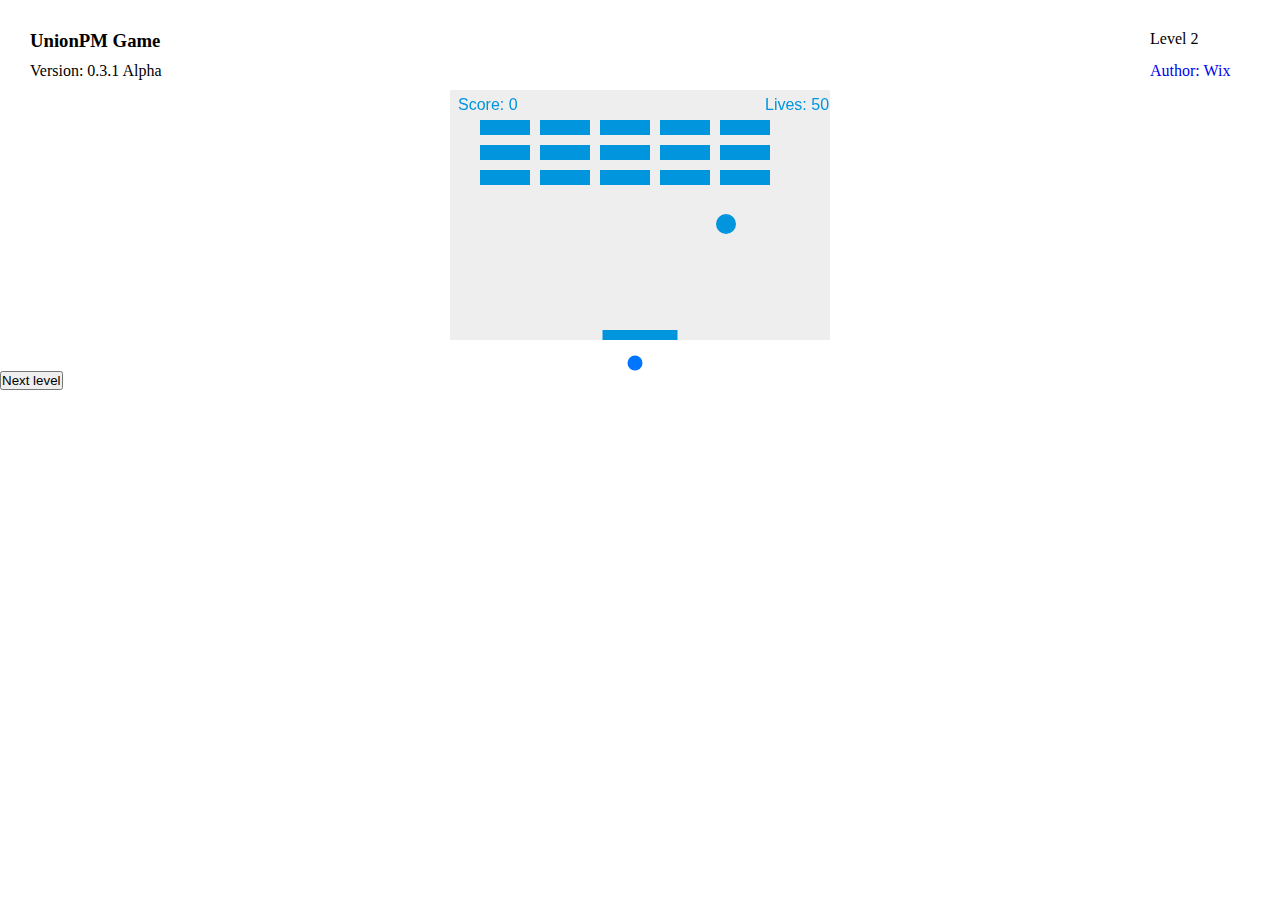
<file: level2.html>
<!DOCTYPE html>
<html lang="en">
<head>
  <meta charset="UTF-8">
  <title>Level 2</title>
</head>

<style>
  * {
    padding: 0;
    margin: 0;
  }

  canvas {
    background: #eee;
    display: block;
    margin: 0 auto;
  }

  input[type='range']::-webkit-slider-thumb {
    width: 20px;
    height: 20px
  }

</style>

<body>
<div class="title" style="margin: 30px 30px 10px 30px; display: flex;">
  <h3 style="
    width: 100%;
">UnionPM Game</h3>
  <p style="min-width: 100px;">Level 2</p>
</div>
<div  style="margin: 10px 30px 10px 30px; display: flex;">

  <p style="
    width: 100%;
">Version: 0.3.1 Alpha</p>
  <a href="https://vk.com/wixby43" style="text-decoration: none; min-width: 100px;">Author: Wix</a>
</div>

<canvas id="myCanvas" width="380" height="250"></canvas>

<div style="justify-content: center;display: flex;">
  <label for="pos"></label><input type="range" id="pos" name="pos"
                                  min="25" max="335" step="10" value="170"
                                  style="width: 330px; margin-top: 15px; -webkit-appearance: none; outline: none !important;">
</div>

<div class="nxtLvlBtn" style="">
  <a href="level3.html"><button>Next level</button></a>
</div>

<script>

  let slider = document.querySelector('#pos');
  slider.addEventListener('input', newPos, false);


  let canvas = document.getElementById("myCanvas");
  let ctx = canvas.getContext("2d");
  let ballRadius = 10;
  let x = canvas.width / 2;
  let y = canvas.height - 30;
  let dx = 2;
  let dy = -2;
  let paddleHeight = 10;
  let paddleWidth = 75;
  let paddleX = (canvas.width - paddleWidth) / 2;
  let rightPressed = false;
  let leftPressed = false;
  let brickRowCount = 5;
  let brickColumnCount = 3;
  let brickWidth = 50;
  let brickHeight = 15;
  let brickPadding = 10;
  let brickOffsetTop = 30;
  let brickOffsetLeft = 30;
  let score = 0;
  let lives = 50;

  let bricks = [];
  for (let c = 0; c < brickColumnCount; c++) {
    bricks[c] = [];
    for (let r = 0; r < brickRowCount; r++) {
      bricks[c][r] = {x: 0, y: 0, status: 1};
    }
  }

  // document.addEventListener("keydown", keyDownHandler, false);
  // document.addEventListener("keyup", keyUpHandler, false);
  // document.addEventListener("mousemove", mouseMoveHandler, false);
  // document.addEventListener("touchstart", mouseMoveHandler, false);

  function newPos() {
    paddleX = slider.value - 25;
    console.log(slider.value)
    // var relativeX = 250 - paddleX;
    // if(relativeX > 0 && relativeX < canvas.width) {
    //   paddleX = relativeX - paddleWidth/2;
    //   console.log(slider.value)
    // }
  }

  // function mouseMoveHandler(e) {
  //   var relativeX = e.clientX - canvas.offsetLeft;
  //   if (relativeX > 0 && relativeX < canvas.width) {
  //     let pX = relativeX - paddleWidth / 2;
  //     if (paddleX < pX) {
  //       for (let i = paddleX; i < pX; i++) {
  //         setTimeout(() => {
  //           paddleX++;
  //         }, "250");
  //       }
  //     } else {
  //       for (let i = paddleX; i > pX; i--) {
  //         setTimeout(() => {
  //           paddleX--;
  //         }, "250");
  //       }
  //     }
  //   }
  // }

  function collisionDetection() {
    for (let c = 0; c < brickColumnCount; c++) {
      for (let r = 0; r < brickRowCount; r++) {
        let b = bricks[c][r];
        if (b.status === 1) {
          if (x > b.x && x < b.x + brickWidth && y > b.y && y < b.y + brickHeight) {
            dy = -dy;
            b.status = 0;
            score++;
            if (score === brickRowCount * brickColumnCount) {
              alert("YOU WIN, CONGRATS!");
              document.location.reload();
              slider.value = "170";
            }
          }
        }
      }
    }
  }

  function drawBall() {
    ctx.beginPath();
    ctx.arc(x, y, ballRadius, 0, Math.PI * 2);
    ctx.fillStyle = "#0095DD";
    ctx.fill();
    ctx.closePath();
  }

  function drawPaddle() {
    ctx.beginPath();
    ctx.rect(paddleX, canvas.height - paddleHeight, paddleWidth, paddleHeight);
    ctx.fillStyle = "#0095DD";
    ctx.fill();
    ctx.closePath();
  }

  function drawBricks() {
    for (let c = 0; c < brickColumnCount; c++) {
      for (let r = 0; r < brickRowCount; r++) {
        if (bricks[c][r].status === 1) {
          let brickX = (r * (brickWidth + brickPadding)) + brickOffsetLeft;
          let brickY = (c * (brickHeight + brickPadding)) + brickOffsetTop;
          bricks[c][r].x = brickX;
          bricks[c][r].y = brickY;
          ctx.beginPath();
          ctx.rect(brickX, brickY, brickWidth, brickHeight);
          ctx.fillStyle = "#0095DD";
          ctx.fill();
          ctx.closePath();
        }
      }
    }
  }

  function drawScore() {
    ctx.font = "16px Arial";
    ctx.fillStyle = "#0095DD";
    ctx.fillText("Score: " + score, 8, 20);
  }

  function drawLives() {
    ctx.font = "16px Arial";
    ctx.fillStyle = "#0095DD";
    ctx.fillText("Lives: " + lives, canvas.width - 65, 20);
  }

  function draw() {
    ctx.clearRect(0, 0, canvas.width, canvas.height);
    drawBricks();
    drawBall();
    drawPaddle();
    drawScore();
    drawLives();
    collisionDetection();

    if (x + dx > canvas.width - ballRadius || x + dx < ballRadius) {
      dx = -dx;
    }
    if (y + dy < ballRadius) {
      dy = -dy;
    } else if (y + dy > canvas.height - ballRadius) {
      if (x > paddleX && x < paddleX + paddleWidth) {
        dy = -dy;
      } else {
        lives--;
        slider.value = "170";
        if (!lives) {
          alert("GAME OVER");
          document.location.reload();
        } else {
          x = canvas.width / 2;
          y = canvas.height - 30;
          dx = 2;
          dy = -2;
          paddleX = (canvas.width - paddleWidth) / 2;
        }
      }
    }

    if (rightPressed && paddleX < canvas.width - paddleWidth) {
      paddleX += 7;
    } else if (leftPressed && paddleX > 0) {
      paddleX -= 7;
    }

    x += dx;
    y += dy;
    requestAnimationFrame(draw);
  }

  draw();

</script>

</body>
</html>
</file>
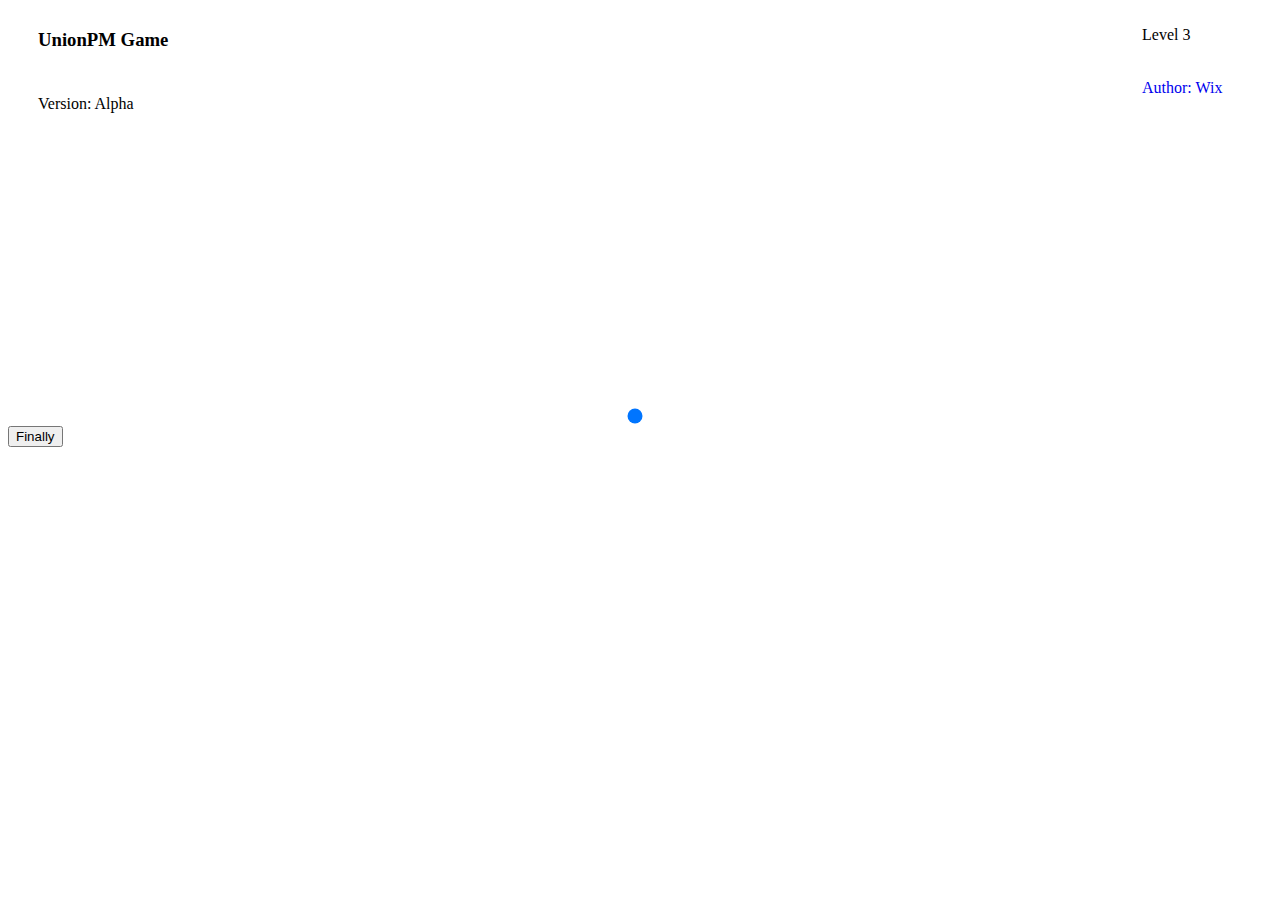
<file: level3.html>
<!DOCTYPE html>
<html lang="en">
<head>
  <meta charset="UTF-8">
  <title>Title</title>
</head>
<body>
<div class="title" style="margin: 10px 30px 10px 30px; display: flex;">
  <h3 style="
    width: 100%;
">UnionPM Game</h3>
  <p style="min-width: 100px;">Level 3</p>
</div>
<div  style="margin: 10px 30px 10px 30px; display: flex;">

  <p style="
    width: 100%;
">Version: Alpha</p>
  <a href="https://vk.com/wixby43" style="text-decoration: none; min-width: 100px;">Author: Wix</a>
</div>

<canvas id="myCanvas" width="380" height="250"></canvas>

<div style="justify-content: center;display: flex;">
  <label for="pos"></label><input type="range" id="pos" name="pos"
                                  min="25" max="335" step="10" value="170"
                                  style="width: 330px; margin-top: 15px; -webkit-appearance: none; outline: none !important;">

</div>

<div class="nxtLvlBtn">
  <a href="finallyPage.html"><button>Finally</button></a>
</div>

</body>
</html>
</file>
